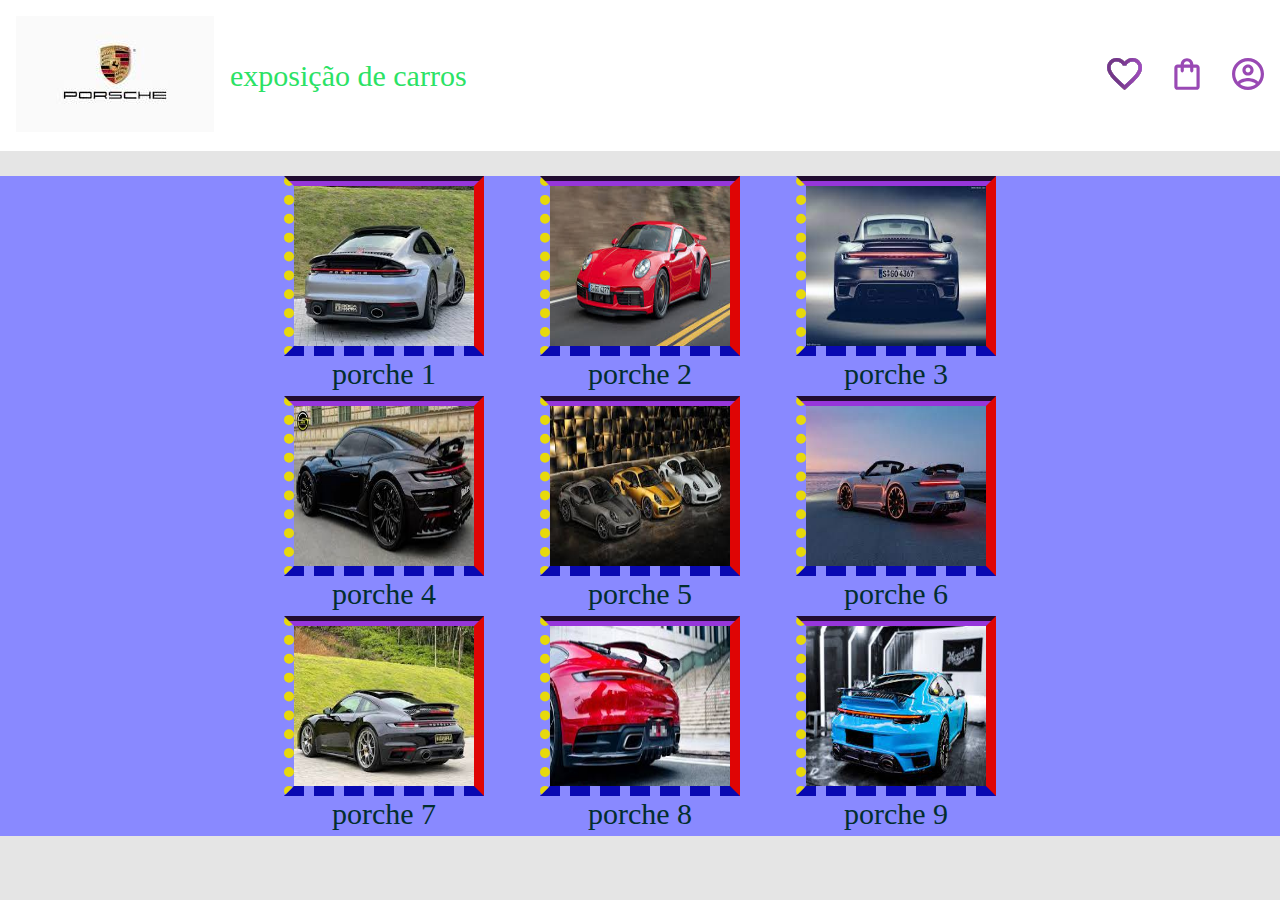
<file: index.html>
<!DOCTYPE html>
<html lang="en">
<head>
    <meta charset="UTF-8">
    <meta name="viewport" content="width=device-width, initial-scale=1.0">
    <title>Document</title>
    <link rel="stylesheet" href="reset.css">
    <link rel="preconnect" href="https://fonts.googleapis.com">
    <link rel="preconnect" href="https://fonts.gstatic.com" crossorigin>
    <link href="https://fonts.googleapis.com/css2?family=Lora:wght@400;700&display=swap" rel="stylesheet">
    <link rel="preconnect" href="https://fonts.googleapis.com">
    <link rel="preconnect" href="https://fonts.gstatic.com" crossorigin>
    <link href="https://fonts.googleapis.com/css2?family=Preahvihear&display=swap" rel="stylesheet">
    <link rel="stylesheet" href="style.css">

</head>
<body>
    <header class="cabecalho">
        <div class="container">
            <input type="checkbox" id="menu" class="container__botao">
            <label for="menu">
                <span class="cabecalho__menu-hamburguer container__imagem"></span>
            </label>
            <ul class="lista-menu">
                <li class="lista-menu__titulo">Os carros mai lindos ja feitos</li>
                <li class="lista-menu__item"> <a href="#">modelos de porche 911</a></li>
    

            </ul>

           <a href="#"><img class="container__imagem" src="img/logo.jpeg" alt="logotipo da biblioteca start"></a>
           <h1 class="titulo__cabecalho"> exposição de carros</h1>
        </div>
        <ul class="lista-menu">
            <input type="checkbox" id="opicoes-menu" class="opicoes__botao">
            <label for="opicoes-menu">
                <li class="opicoes__item>porches>/li>
            </label>

    
        </ul>
        <ul class="lista-menu">
            <li class="lista-menu__titulo">Os carros mai lindos ja feitos</li>
            <li class="lista-menu__item"> <a href="#">modelos de porche 911</a></li>
            <li class="opicoes__item">carros
            <a href="#" class="opicoes__link"></a></li>
            <li class="opicoes__item"> porche 911</li>
        </ul>
        <div class="container">
           <a href="#"><img class="container__imagem" src="img/Favoritos.svg" alt="meus Favoritos"></a>
           <a href="#"><img class="container__imagem" src="img/Emprestimos.svg" alt="meus empréstimos"></a>
           <a href="#"><img class="container__imagem" src="img/Usuario.svg" alt="meu perfil"></a>
           
        </div>
    </header>
    <section class="gridimg">
        <div class="div-todasimagens">
            <span>
            </span>
            <div class="div-imagem">
                <img class="Imagem" src="img/images1.jpeg" alt="">
                <h1 class="titulo">porche 1</h1>
            </div>
            <div class="div-imagem">
                <img class="Imagem" src="img/images2.jpeg" alt="">
                <h1 class="titulo">porche 2</h1>
            </div>
            <div class="div-imagem">
                <img class="Imagem" src="img/images3.jpeg" alt="">
                <h1 class="titulo">porche 3</h1>
            </div>
            <span>
            </span>
            <span>
            </span>
            <div class="div-imagem">
                <img class="Imagem" src="img/images4.jpeg" alt="">
                <h1 class="titulo">porche 4</h1>
            </div>
    
            <div class="div-imagem">
                <img class="Imagem" src="img/images5.jpeg" alt="">
                <h1 class="titulo">porche 5</h1>
            </div>
            <div class="div-imagem">
                <img class="Imagem" src="img/images6.jpeg" alt="">
                <h1 class="titulo">porche 6</h1>
            </div>
            <span>
            </span>
            <span>
            </span>
            <div class="div-imagem">
                <img class="Imagem" src="img/img7.jpeg" alt="">
                <h1 class="titulo">porche 7</h1>
            </div>
            <div class="div-imagem">
                <img class="Imagem" src="img/images8.jpeg" alt="">
                <h1 class="titulo">porche 8</h1>
            </div>
            <div class="div-imagem">
                <img class="Imagem" src="img/img9.jpeg" alt="">
                <h1 class="titulo">porche 9</h1>
            </div>
        </div>

    </section>
   
</body>
</html>
</file>
<file: style.css>
@import url(styles/header.css);
@import url(styles/grid.css);
:root{
    --cor-de-fundo: #e5e5e5;
    --branco: #FFFFFF;
    --amarelo:  #FECD2F;
    --roxo-degrade: linear-gradient(94.49deg,  #733887 35.48%,  #C75EEB 143.32%);
    --font-secundaria: "Borel";

}
body{
    background-color: var(--cor-de-fundo);
}
</file>
